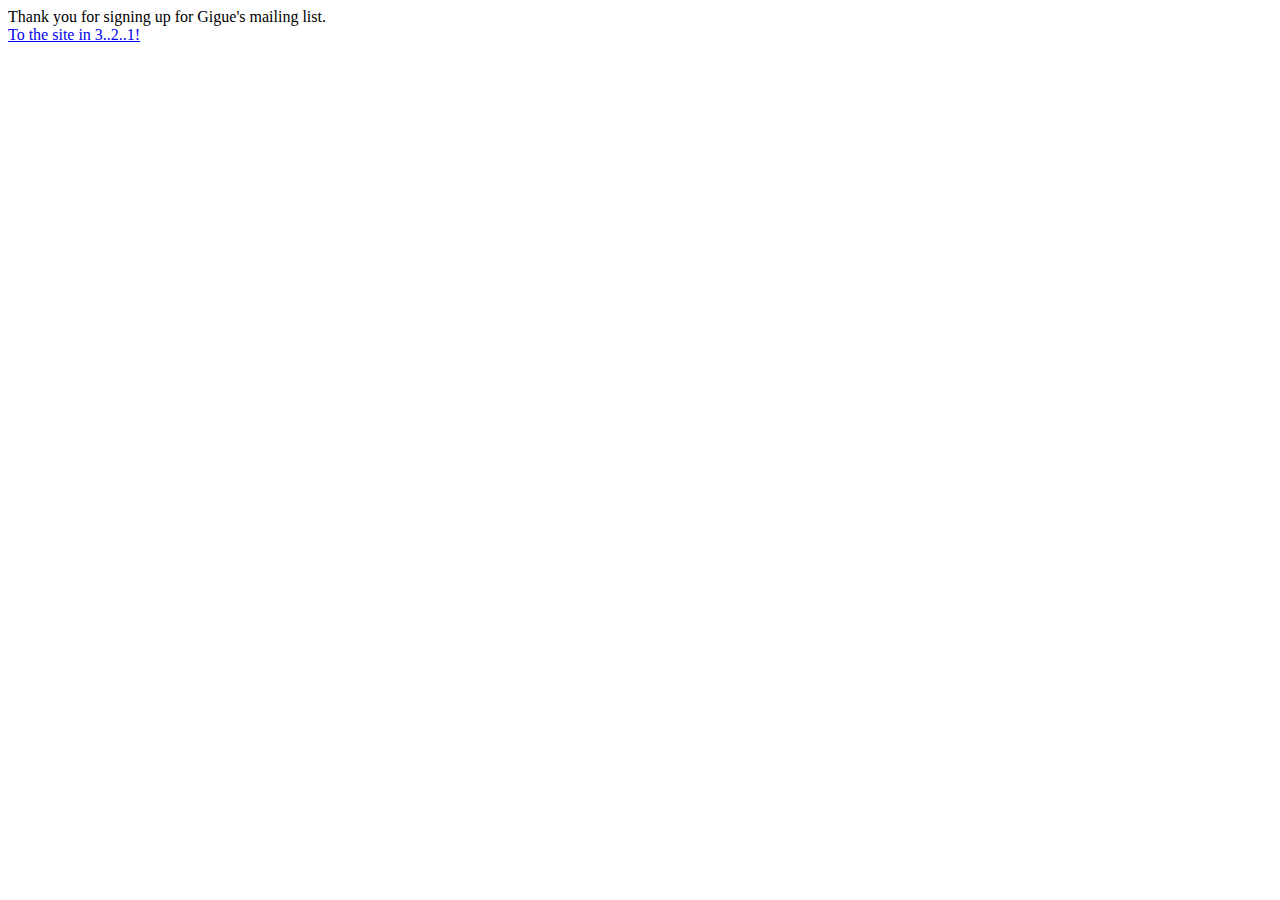
<file: announce/signedup.html>
<html>
<head>
<meta http-equiv="refresh" content="3; url=http://gigue.info/">
<title>signed up for Gigue's mailing list</title>
</head>
<body>
Thank you for signing up for Gigue's mailing list.<br>
<a href="http://gigue.info/">To the site in 3..2..1!</a>
</body>
</html>
</file>
